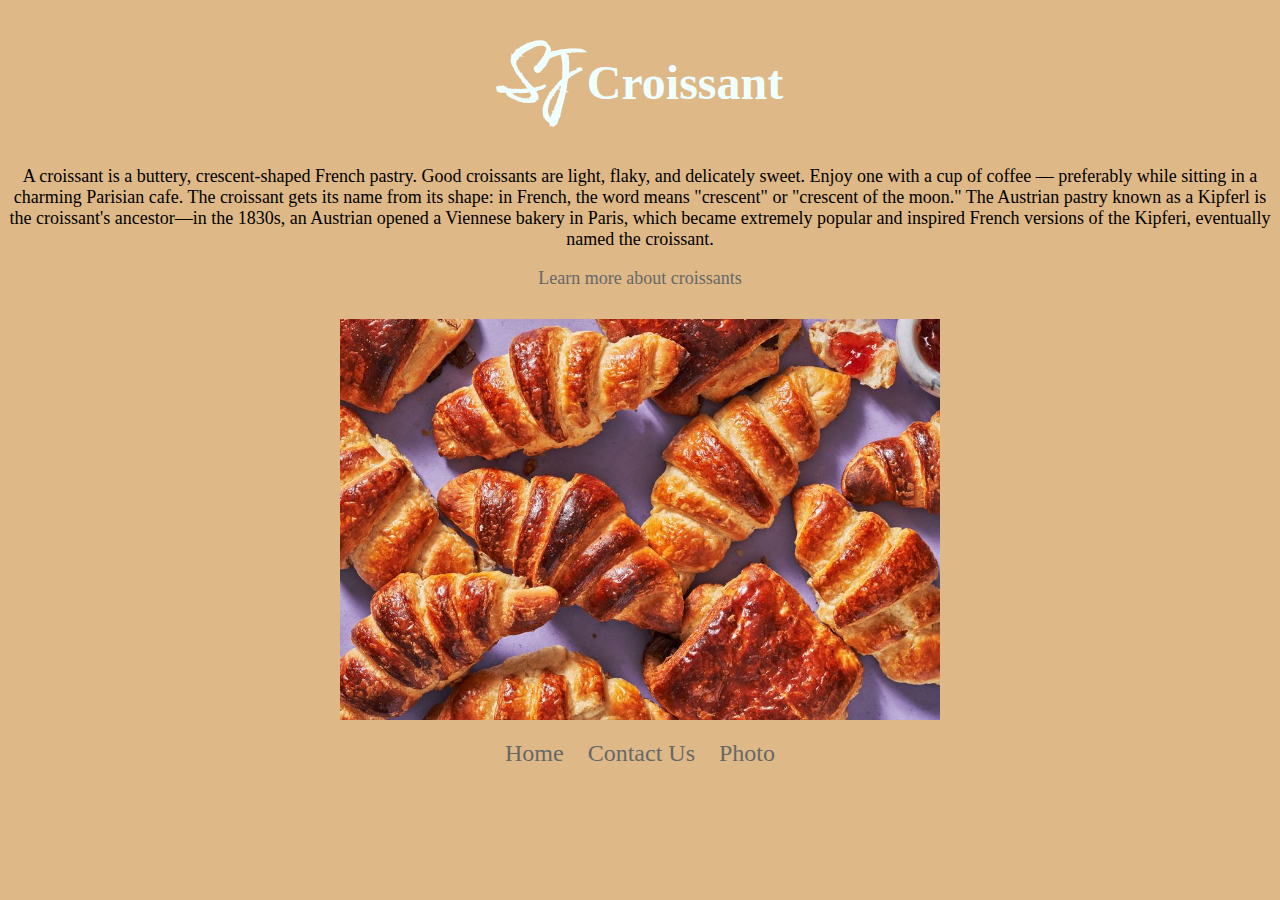
<file: index.html>
<!DOCTYPE html>
<html lang="en">
  <head>
    <meta charset="UTF-8" />
    <meta http-equiv="X-UA-Compatible" content="IE=edge" />
    <meta name="viewport" content="width=device-width, initial-scale=1.0" />
    <link rel="preconnect" href="https://fonts.googleapis.com">
    <link rel="preconnect" href="https://fonts.gstatic.com" crossorigin>
    <link href="https://fonts.googleapis.com/css2?family=Comforter+Brush&display=swap" rel="stylesheet">
    <link rel="stylesheet" href="/style/styles.css" />
    <title>The best croissants in Cherkasy - sj-croissants.com</title>
    <meta name="description" content="Taste the best croissants in town">
  </head>
  <body>
    <h1><span>SJ</span> Croissant</h1>
    <div class="container">
      <p>  A croissant is a buttery, crescent-shaped French pastry. Good croissants
      are light, flaky, and delicately sweet. Enjoy one with a cup of coffee —
      preferably while sitting in a charming Parisian cafe. The croissant gets
      its name from its shape: in French, the word means "crescent" or "crescent
      of the moon." The Austrian pastry known as a Kipferl is the croissant's
      ancestor—in the 1830s, an Austrian opened a Viennese bakery in Paris,
      which became extremely popular and inspired French versions of the
      Kipferi, eventually named the croissant.
    </p>
    <p>
      <a class="wiki" target="blank" href="https://en.wikipedia.org/wiki/Croissant">Learn more about croissants</a>
    </p>
    
    <img src="/images/croissants_2.jpg" alt="" />
    <footer>
    <a href="/" title="Home">Home</a>
    <a href="/contact.html" title="Contact sj-croissants.com"> Contact Us</a>
    <a href="/photo.html" title="Croissant photo"> Photo</a>
    </footer>
  </body>
</html>
</file>
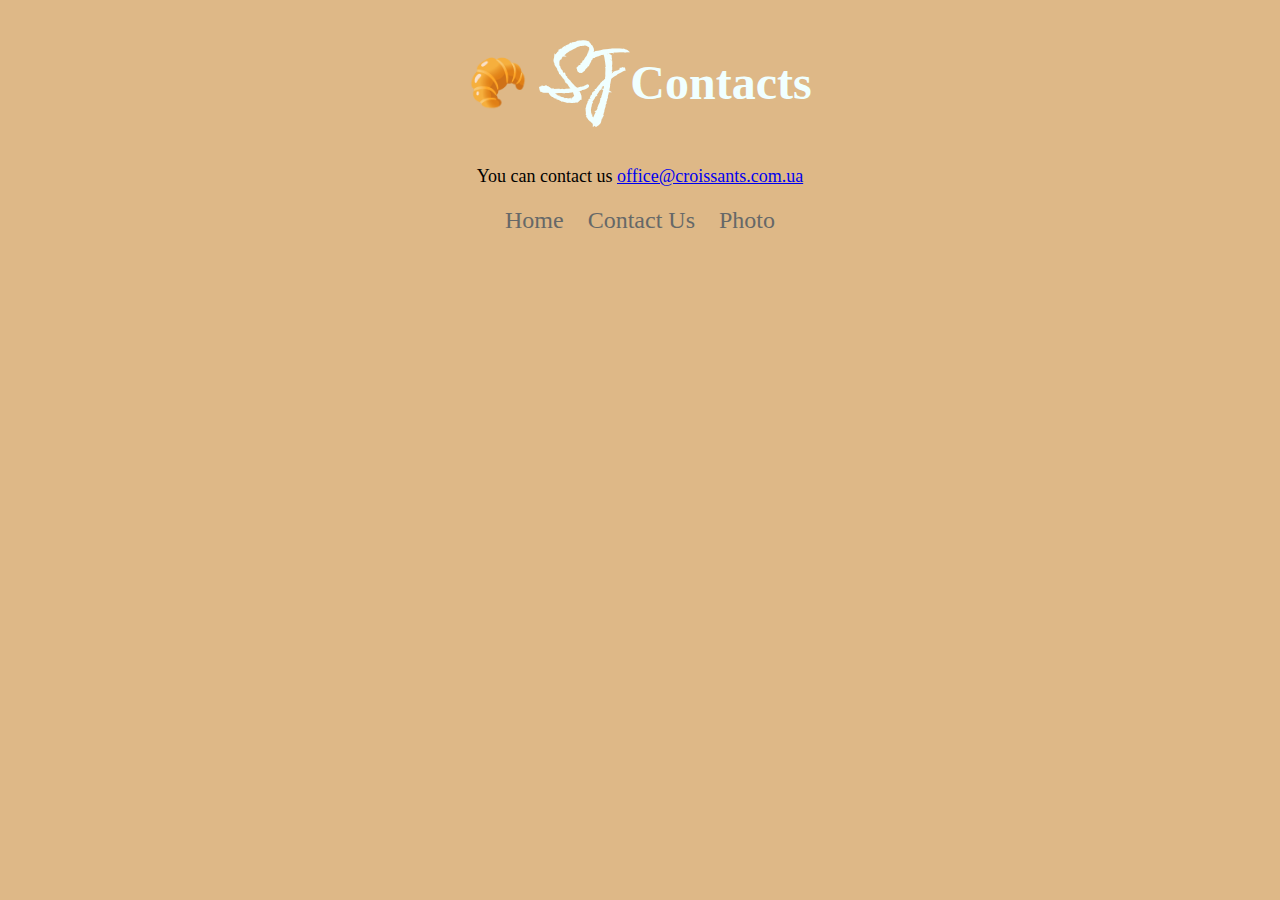
<file: contact.html>
<!DOCTYPE html>
<html lang="en">
  <head>
    <meta charset="UTF-8" />
    <meta http-equiv="X-UA-Compatible" content="IE=edge" />
    <meta name="viewport" content="width=device-width, initial-scale=1.0" />
    <title>SJ Contacts - sj-croissants.com</title>
    <meta
      name="description"
      content="Contact sj-croissants.com to buy the best croissants"
    />
     <link rel="preconnect" href="https://fonts.googleapis.com">
    <link rel="preconnect" href="https://fonts.gstatic.com" crossorigin>
    <link href="https://fonts.googleapis.com/css2?family=Comforter+Brush&display=swap" rel="stylesheet">
    <link rel="stylesheet" href="/style/styles.css" />
  </head>
  <body>
    <h1>🥐 <span>SJ</span> Contacts</h1>
    <p>
      You can contact us
      <a href="mailto:office@croissants.com.ua" title="contact us by email"
        >office@croissants.com.ua</a
      >
    </p>
    <footer>
      <a href="/" title="Home">Home</a>
      <a href="/contact.html" title="Contact sj-croissants.com"> Contact Us</a>
      <a href="/photo.html" title="Croissant photo"> Photo</a>
    </footer>
  </body>
</html>
</file>
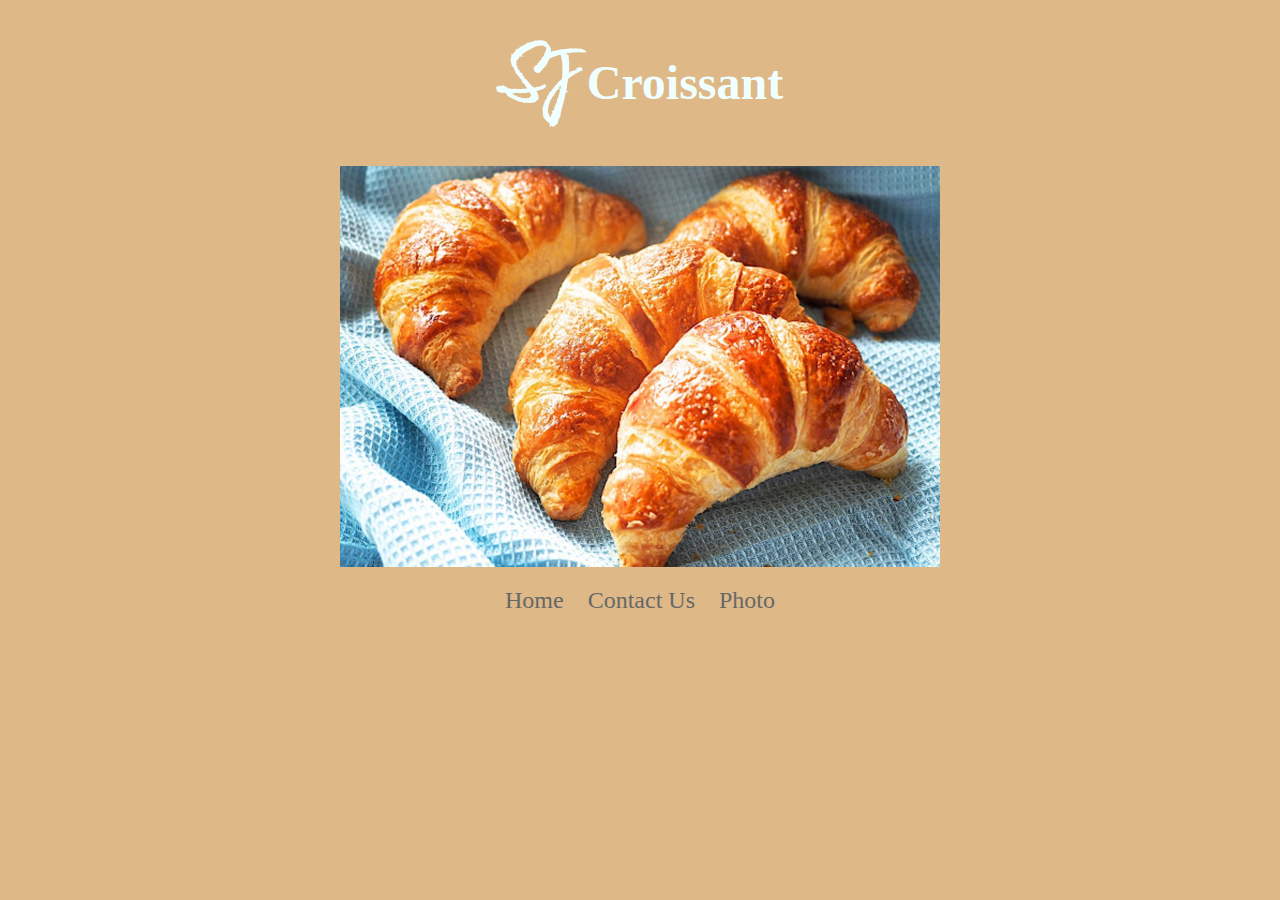
<file: photo.html>
<!DOCTYPE html>
<html lang="en">
  <head>
    <meta charset="UTF-8" />
    <meta http-equiv="X-UA-Compatible" content="IE=edge" />
    <meta name="viewport" content="width=device-width, initial-scale=1.0" />
    <link rel="preconnect" href="https://fonts.googleapis.com" />
    <link rel="preconnect" href="https://fonts.gstatic.com" crossorigin />
    <link
      href="https://fonts.googleapis.com/css2?family=Comforter+Brush&display=swap"
      rel="stylesheet"
    />
    <link rel="stylesheet" href="/style/styles.css" />
    <title>SJ best croissant - sj-croissants.com</title>
    <meta name="description" content="Enjoy SJ croissant" />
  </head>
  <body>
    <h1><span>SJ</span> Croissant</h1>
    <img src="/images/croissants.jpg" alt="croissant" />
    <footer>
      <a href="/" title="Home">Home</a>
      <a href="/contact.html" title="Contact sj-croissants.com"> Contact Us</a>
      <a href="/photo.html" title="Croissant photo"> Photo</a>
    </footer>
  </body>
</html>
</file>
<file: style/styles.css>
img {
  width: 600px;
  display: block;
  margin: auto;
  margin-top: 30px;
}
footer {
  text-align: center;
  margin: 20px;
}

footer a {
  margin: 0 10px;
  text-decoration: none;
  color: rgb(102, 104, 104);
  font-size: 24px;
}

h1 {
  text-align: center;
  font-size: 48px;
  color: azure;
}
body {
  background: burlywood;
}
p {
  font-size: 18px;
  text-align: center;
}
.wiki {
  color: rgb(102, 104, 104);
  text-decoration: none;
}

span {
  font-family: "Comforter Brush", cursive;
  font-size: 72px;
}
</file>
